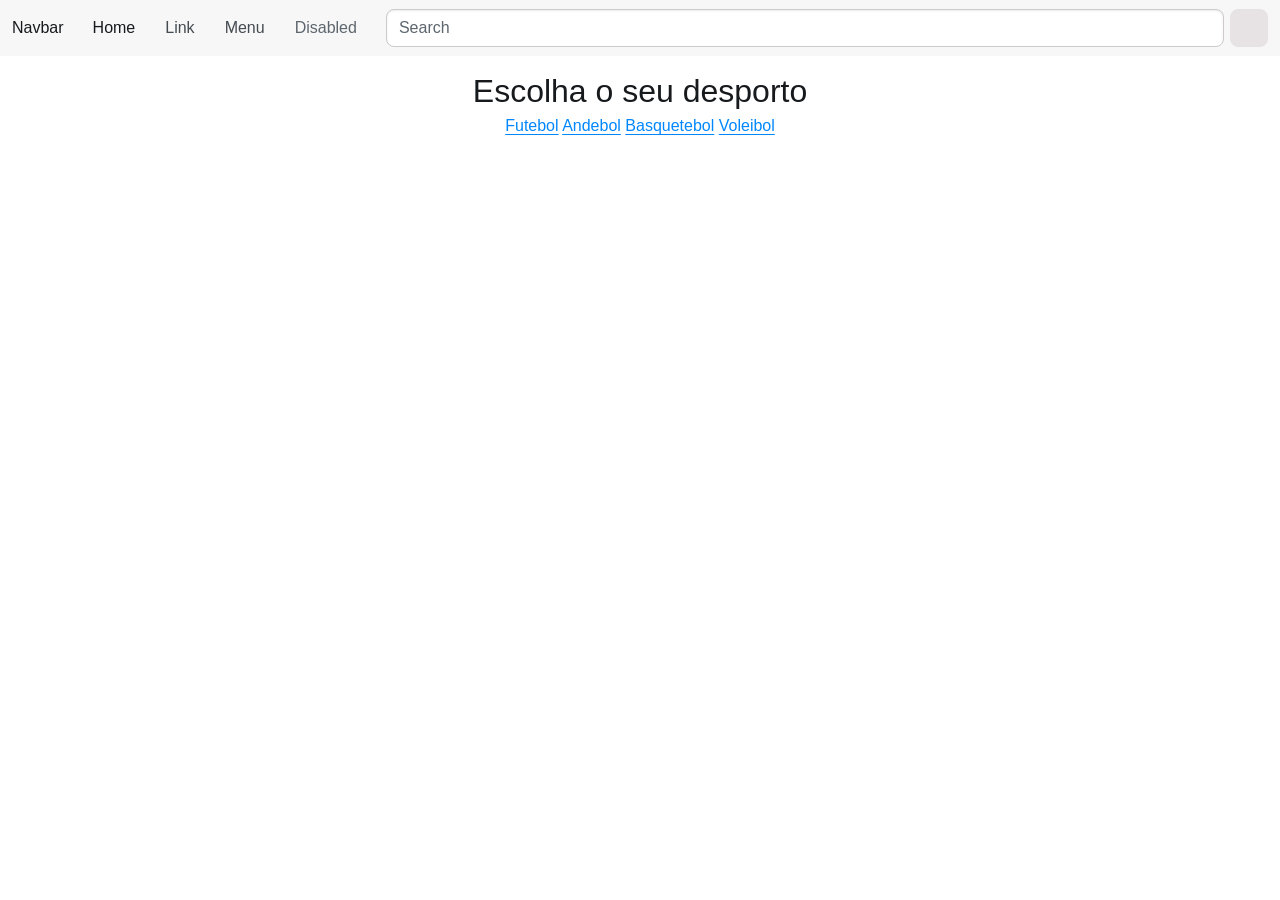
<file: frontend/index.html>
<!DOCTYPE html>
<html lang="en">

<head>
    <meta charset="UTF-8">
    <meta name="viewport" content="width=device-width, initial-scale=1.0">
    <link rel="stylesheet" href="Dependencies/bootstrap6.css">
    <title>HomePage SportManager 2026</title>
</head>

<body>
    <div id="navbar"></div>
    <div class="container my-5 text-center">
        <h2>Escolha o seu desporto</h2>
        <div>
            <h5>
                <a href="">Futebol</a>
                <a href="">Andebol</a>
                <a href="">Basquetebol</a>
                <a href="">Voleibol</a>
            </h5>
        </div>

    </div>

</body>

    <script src="Dependencies/jquery.js"></script>
    <script type="module" src="Dependencies/boostrapicons.css"></script>
    <script type="module" src="Dependencies/fontawesome.css"></script>
    <script type="module" src="Dependencies/boostrap6.js"></script>
    <script type="module" src="js/navbar.js"></script>

</html>
</file>
